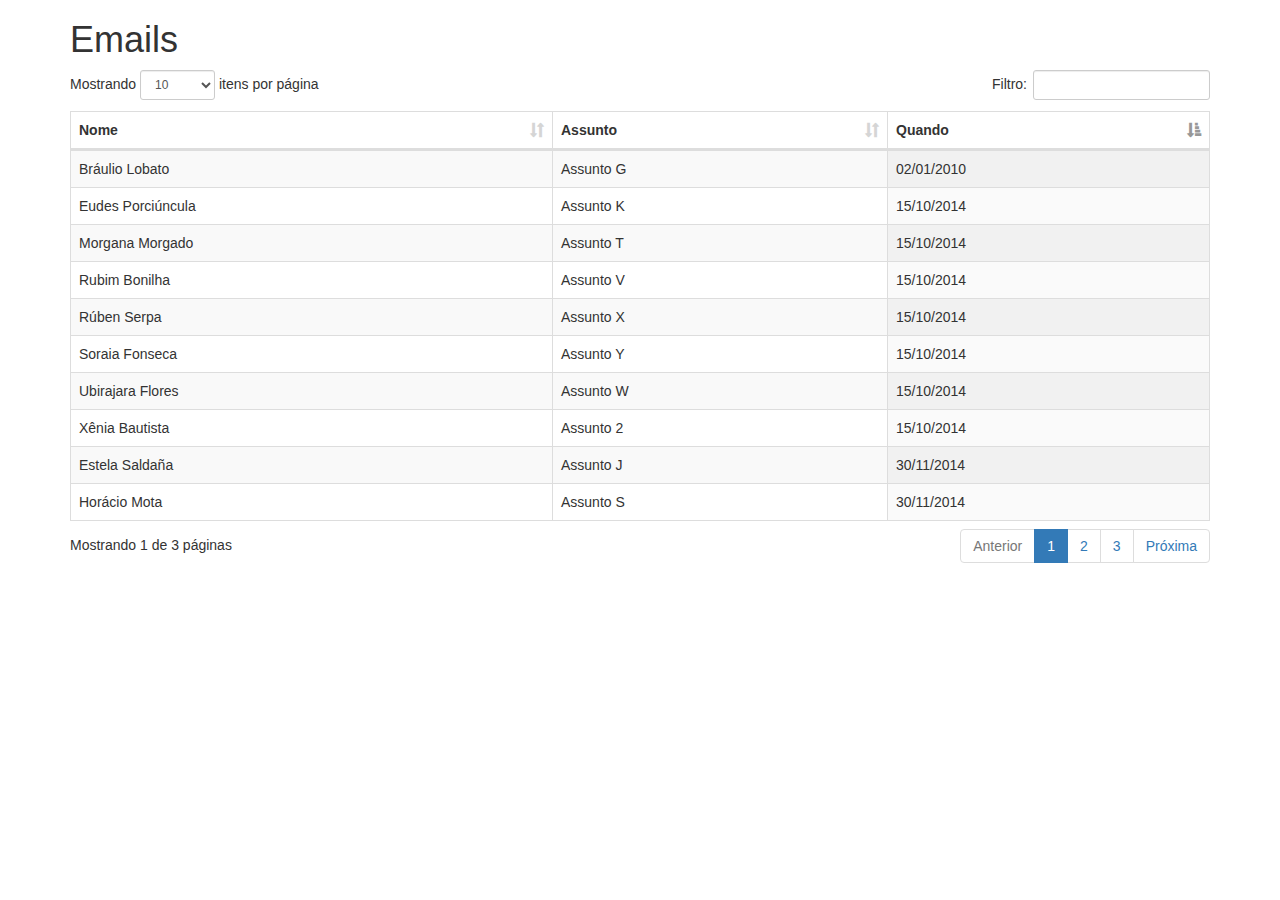
<file: index.html>
<!DOCTYPE html>
<html>

  <head>
    <meta charset="utf-8" />
    <title>Lista de emails</title>

    <!-- style datatable -->
    <link rel="stylesheet" type="text/css" media="screen" href="//maxcdn.bootstrapcdn.com/bootstrap/3.3.5/css/bootstrap.min.css"> 
    <link rel="stylesheet" type="text/css" media="screen" href="media/css/dataTables.bootstrap.min.css"> 
    <link rel="stylesheet" type="text/css" media="screen" href="media/css/style.css"> 

    <!-- jQuery -->
    <script type="text/javascript" charset="utf8" src="media/js/jquery-1.11.3.js"></script>
      
    <!-- DataTables -->
    <script type="text/javascript" charset="utf8" src="media/js/jquery.dataTables.min.js"></script> 
    <script type="text/javascript" charset="utf8" src="media/js/dataTables.bootstrap.min.js "></script>  

    <script type="text/javascript" charset="utf8" src="view.js"></script>  

  </head>

  <body>

    <div class="container">

      <h1>Emails</h1>

      <table id="table_email" class=" display table table-striped table-bordered">

        <thead>

          <tr>
              <th>Nome</th>
              <th>Assunto</th>
              <th>Quando</th>
          </tr>

        </thead>

        <tbody>

            <!-- carrega dados -->
                
        </tbody>

      </table>        

    </div> 

    <!-- input Data -->
    <script type="text/javascript" charset="utf8" src="app.js"></script>

  </body>

</html>
</file>
<file: media/css/style.css>
/*background-color in table rows*/
table.dataTable.stripe tbody tr.odd, table.dataTable.display tbody tr.odd {
  background-color: #f9f9f9;
}
table.dataTable.stripe tbody tr.odd.selected, table.dataTable.display tbody tr.odd.selected {
  background-color: #acbad4;
}
table.dataTable.hover tbody tr:hover, table.dataTable.display tbody tr:hover {
  background-color: #f6f6f6;
}
table.dataTable.hover tbody tr:hover.selected, table.dataTable.display tbody tr:hover.selected {
  background-color: #aab7d1;
}
table.dataTable.order-column tbody tr > .sorting_1,
table.dataTable.order-column tbody tr > .sorting_2,
table.dataTable.order-column tbody tr > .sorting_3, table.dataTable.display tbody tr > .sorting_1,
table.dataTable.display tbody tr > .sorting_2,
table.dataTable.display tbody tr > .sorting_3 {
  background-color: #fafafa;
}
table.dataTable.order-column tbody tr.selected > .sorting_1,
table.dataTable.order-column tbody tr.selected > .sorting_2,
table.dataTable.order-column tbody tr.selected > .sorting_3, table.dataTable.display tbody tr.selected > .sorting_1,
table.dataTable.display tbody tr.selected > .sorting_2,
table.dataTable.display tbody tr.selected > .sorting_3 {
  background-color: #acbad5;
}
table.dataTable.display tbody tr.odd > .sorting_1, table.dataTable.order-column.stripe tbody tr.odd > .sorting_1 {
  background-color: #f1f1f1;
}
table.dataTable.display tbody tr.odd > .sorting_2, table.dataTable.order-column.stripe tbody tr.odd > .sorting_2 {
  background-color: #f3f3f3;
}
table.dataTable.display tbody tr.odd > .sorting_3, table.dataTable.order-column.stripe tbody tr.odd > .sorting_3 {
  background-color: whitesmoke;
}
table.dataTable.display tbody tr.odd.selected > .sorting_1, table.dataTable.order-column.stripe tbody tr.odd.selected > .sorting_1 {
  background-color: #a6b4cd;
}
table.dataTable.display tbody tr.odd.selected > .sorting_2, table.dataTable.order-column.stripe tbody tr.odd.selected > .sorting_2 {
  background-color: #a8b5cf;
}
table.dataTable.display tbody tr.odd.selected > .sorting_3, table.dataTable.order-column.stripe tbody tr.odd.selected > .sorting_3 {
  background-color: #a9b7d1;
}
table.dataTable.display tbody tr.even > .sorting_1, table.dataTable.order-column.stripe tbody tr.even > .sorting_1 {
  background-color: #fafafa;
}
table.dataTable.display tbody tr.even > .sorting_2, table.dataTable.order-column.stripe tbody tr.even > .sorting_2 {
  background-color: #fcfcfc;
}
table.dataTable.display tbody tr.even > .sorting_3, table.dataTable.order-column.stripe tbody tr.even > .sorting_3 {
  background-color: #fefefe;
}
table.dataTable.display tbody tr.even.selected > .sorting_1, table.dataTable.order-column.stripe tbody tr.even.selected > .sorting_1 {
  background-color: #acbad5;
}
table.dataTable.display tbody tr.even.selected > .sorting_2, table.dataTable.order-column.stripe tbody tr.even.selected > .sorting_2 {
  background-color: #aebcd6;
}
table.dataTable.display tbody tr.even.selected > .sorting_3, table.dataTable.order-column.stripe tbody tr.even.selected > .sorting_3 {
  background-color: #afbdd8;
}
table.dataTable.display tbody tr:hover > .sorting_1, table.dataTable.order-column.hover tbody tr:hover > .sorting_1 {
  background-color: #eaeaea;
}
table.dataTable.display tbody tr:hover > .sorting_2, table.dataTable.order-column.hover tbody tr:hover > .sorting_2 {
  background-color: #ececec;
}
table.dataTable.display tbody tr:hover > .sorting_3, table.dataTable.order-column.hover tbody tr:hover > .sorting_3 {
  background-color: #efefef;
}
table.dataTable.display tbody tr:hover.selected > .sorting_1, table.dataTable.order-column.hover tbody tr:hover.selected > .sorting_1 {
  background-color: #a2aec7;
}
</file>
